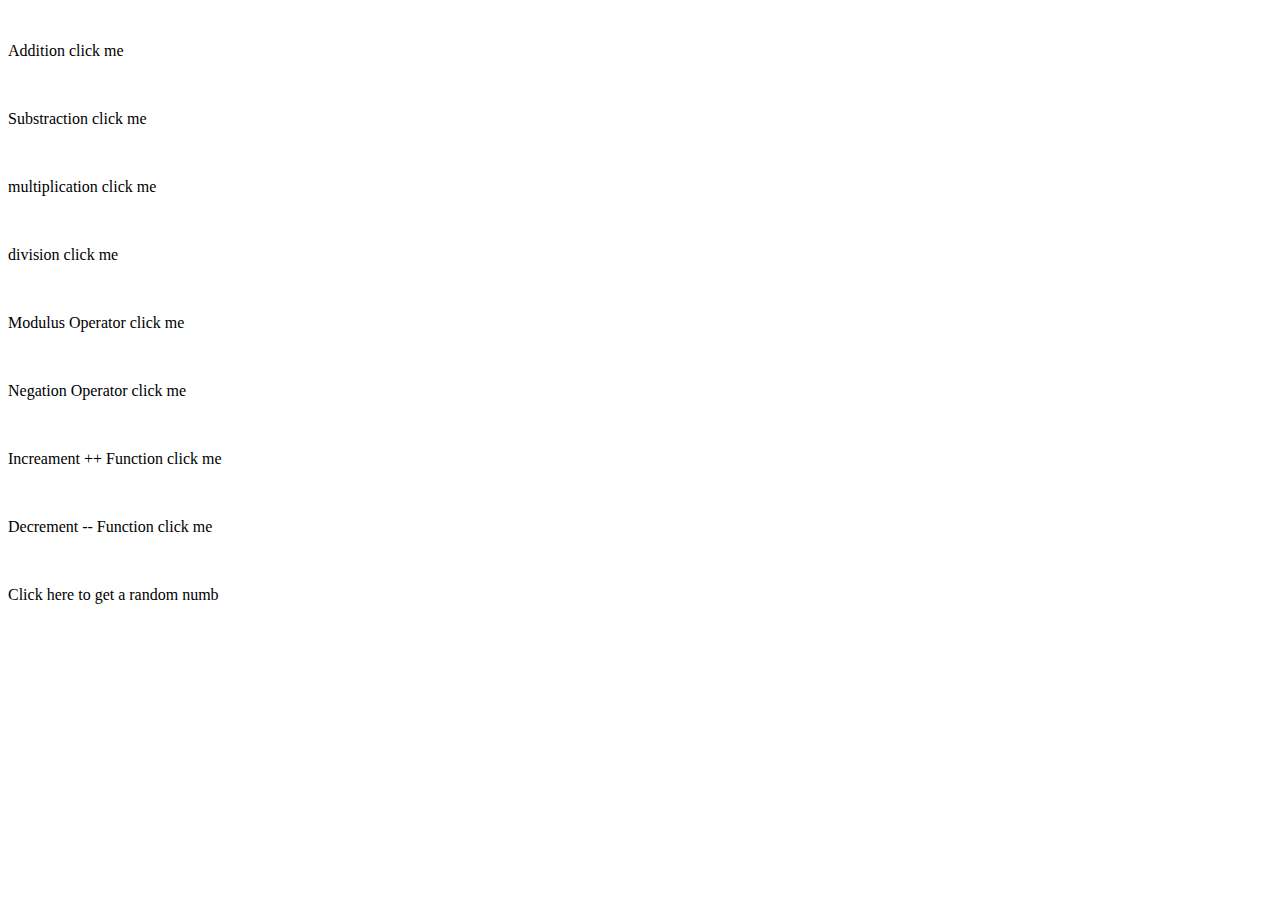
<file: Project3_math_operator/index.html>
<!DOCTYPE html>
<html lang="en">
    <head>
        <script src="../Project3_math_operator/JS/main.js"></script>
        <meta charset="UTF-8">
    </head>

    <body>
        <br>
        <p id="Math1" onclick="addition_Function()">Addition click me</p>
        <br>
        <p id="Math2" onclick="substraction_Function()">Substraction click me</p>
        <br>
        <p id="Math3" onclick="multiplication()">multiplication click me</p>
        <br>
        <p id="Math4" onclick="division()">division click me</p>
        <br>
        <p id="Math5" onclick="modulus_Operator()">Modulus Operator click me</p>
        <br>
        <p id="Math6" onclick="negation_Operator()">Negation Operator click me</p>
        <br>
        <p id="Math7" onclick="IncrementFun()">Increament ++ Function click me</p>
        <br>
        <p id="Math8" onclick="DecrementFun()">Decrement -- Function click me</p>
        <br>
        <p onclick="randomnumb()">Click here to get a random numb</p>

    </body>
</html>
</file>
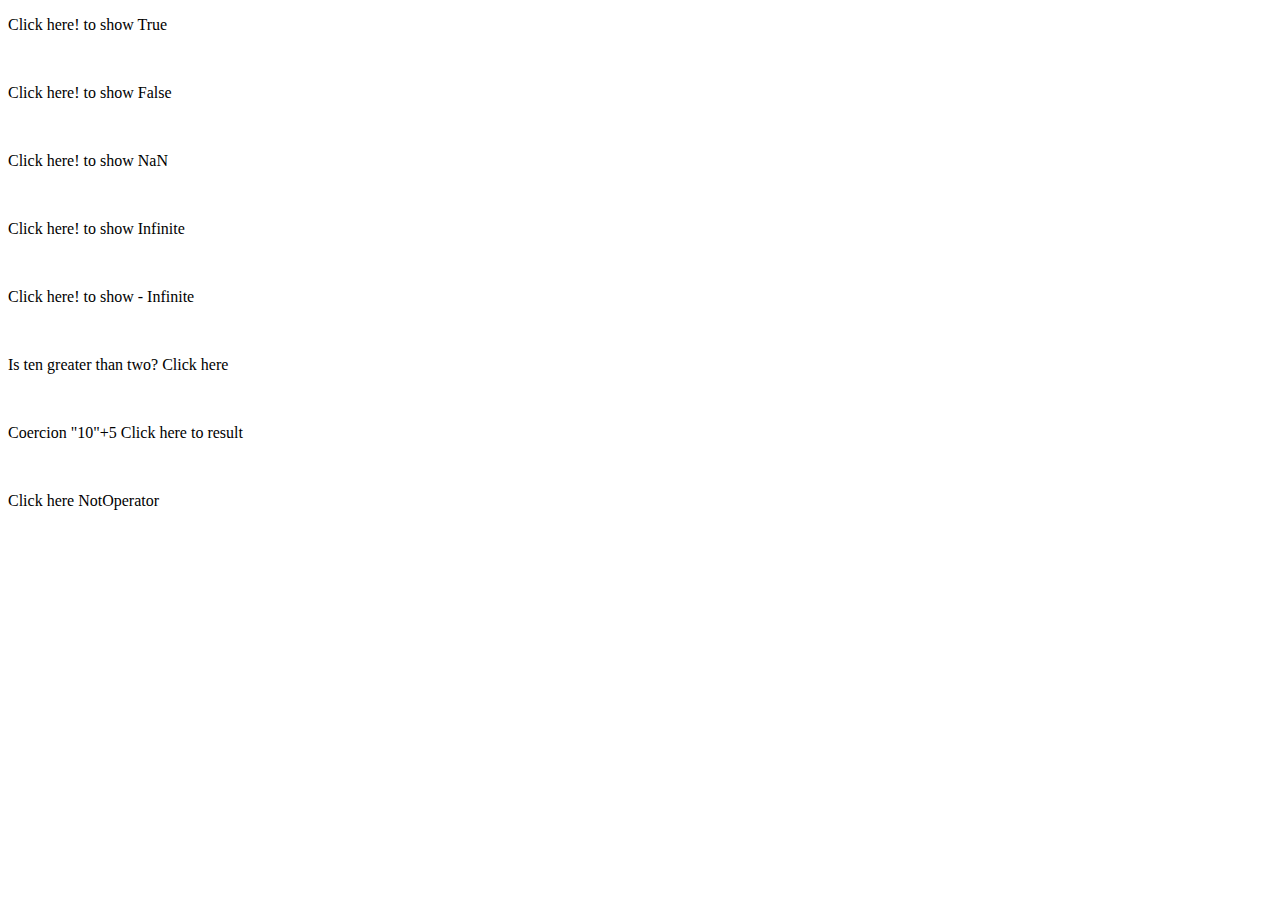
<file: Project5_comparisons/index.html>
<!DOCTYPE html>
<html lang="en">
    <head>
        <script src="../Project5_comparisons/JS/main.js"></script>
        <meta charset="UTF-8">
    </head>

    <body>
       <p id="Test" onclick="my_Function()">Click here! to show True</p>
       <br>
       <p id="Test1" onclick="my_Function1()">Click here! to show False</p>
       <br>
       <p id="Test2" onclick="my_Function2()">Click here! to show NaN</p>
       <br>
       <p id="Test3" onclick="my_Function3()">Click here! to show  Infinite</p>
       <br>
       <p id="Test4" onclick="my_Function4()">Click here! to show - Infinite</p>
       <br>
       <p id="Test5" onclick="my_Function5()">Is ten greater than two? Click here</p>
       <br>
       <p id="Test6" onclick="my_Function6()">Coercion "10"+5 Click here to result</p>
       <br>
       <p id="Test7" onclick="not_Function()">Click here NotOperator</p>
        



    

    </body>
</html>
</file>
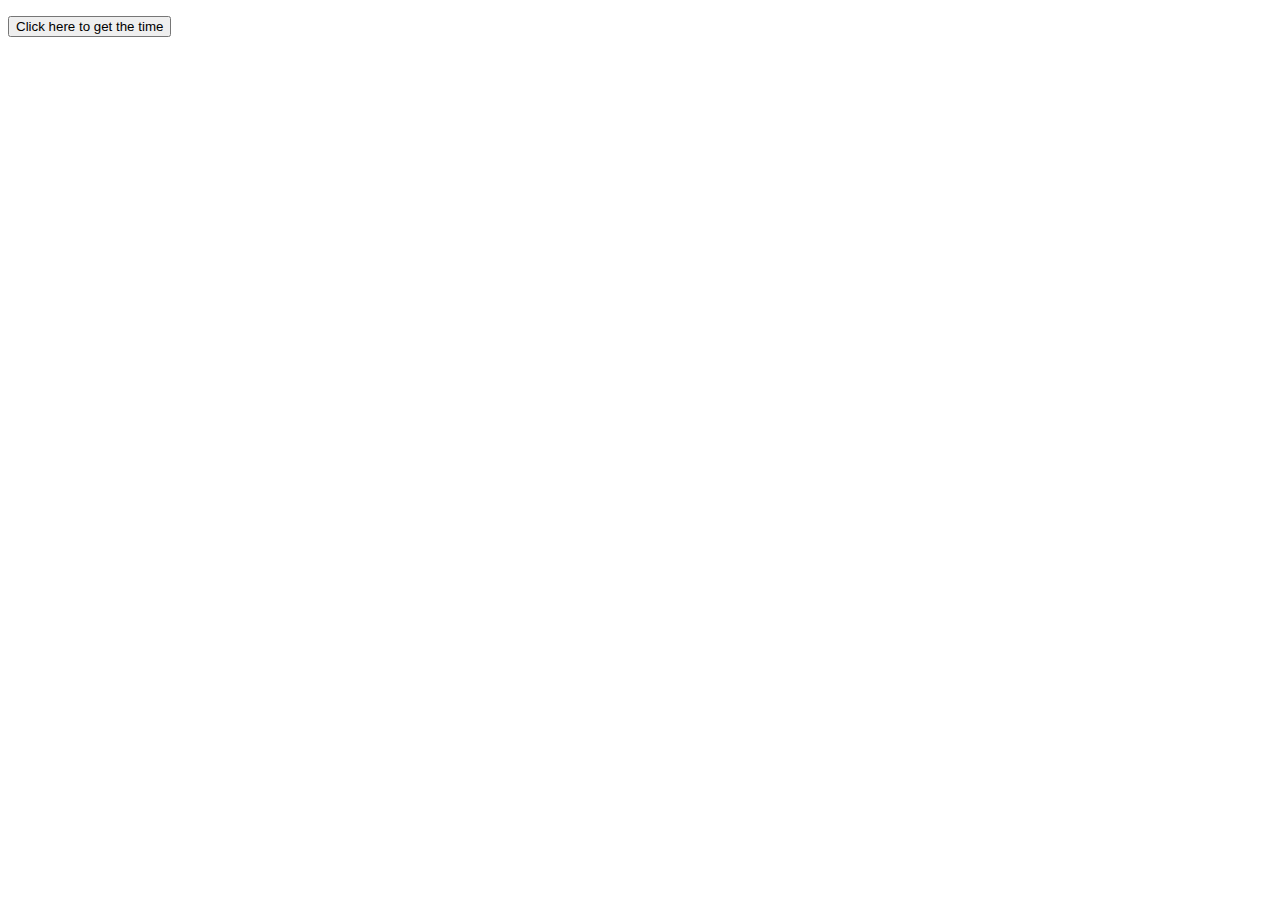
<file: Project7_scope_time_function/index.html>
<!-- GLOBAL VARIABLE -->
 
<!--  
 <!DOCTYPE html>
<html lang="en">
    <head>
        <script src="../Project7_scope_time_function/JS/main.js"></script>
        <meta charset="UTF-8">
    </head>

    <body>
           
    </body>
</html>  -->

<!-- END GLOBAL VARIABLE  -->

 <!-- LOCAL VARIABLE -->
 
<!--  
 <!DOCTYPE html>
<html lang="en">
    <head>
        <script src="../Project7_scope_time_function/JS/main.js"></script>
        <meta charset="UTF-8">
    </head>

    <body>
           
    </body>
</html>  -->

<!-- ENDLOCAL VARIABLE  -->






<!-- ELSE AND IF  -->

<!-- 
<!DOCTYPE html>
<html lang="en">
    <head>
        <script src="../Project7_scope_time_function/JS/main.js"></script>
        <meta charset="UTF-8">
    </head>

    <body>
    
            <p>Write your age: </p>
            <input id="Age" value="" />
            <p id="how"></p>
            <button onclick="Age_Function()">Click Here</button>
        

    </body>
</html> -->



<!-- END ELSE AND IF  -->



<!-- TIME FUNCTION  -->


<!DOCTYPE html>
<html lang="en">
    <head>
        <script src="../Project7_scope_time_function/JS/main.js"></script>
        <meta charset="UTF-8">
    </head>

    <body>
    
            <p id="timeofday"></p>
            <button onclick="timeofday()">Click here to get the time</button>
        

    </body>
</html>

<!-- END TIME FUNCTION  -->
</file>
